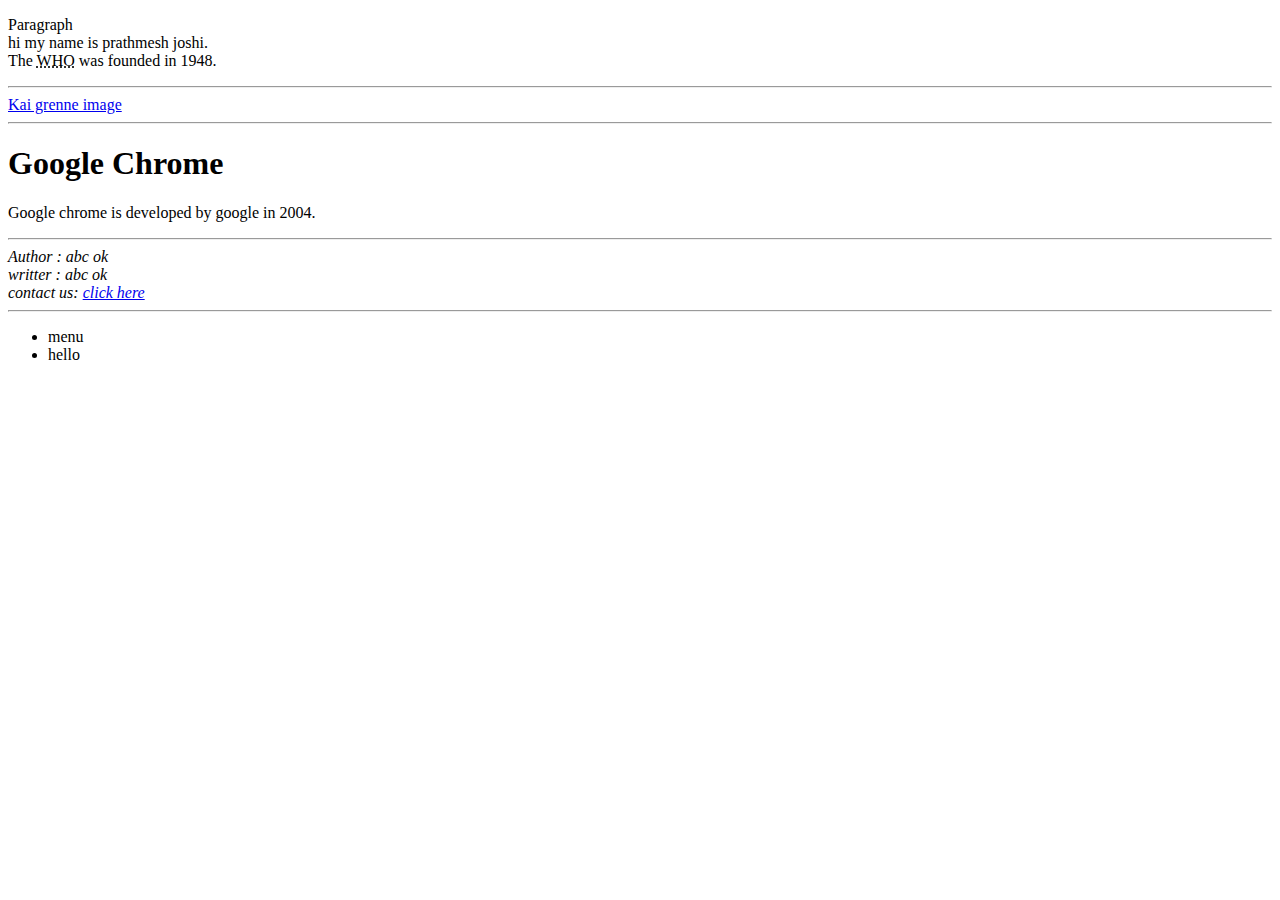
<file: abc.html>
<!DOCTYPE html>
<html>
    <head><title>practise</title></head>
    <body>
        <!--this is comment tags-->
        <p>
            Paragraph<br/>
            hi my name is prathmesh joshi. <br>
            The <abbr title="world health organization">WHO</abbr> was founded in 1948.

        </p>
        <hr>


        <a href="C:\Users\lenovo\Desktop\project\project1\kai.jpg">Kai grenne image</a> <br>
<hr>
       <section>
           <article> 
               <h1>Google Chrome</h1>
               <p>Google chrome is developed by google in 2004.</p>
<hr>
               <address>
                   Author : abc ok <br>
                   writter : abc ok <br>
                   contact us: <a href="mailto:abcok@gmail.com.com"> click here</a>
               </address>
           </article>
           <hr>
            <nav>
                <ul style="align-content: center;">
                    <li>menu</li>
                    <li>hello</li>
                </ul>
            </nav>
       </section>
        
        
    </body>
</html>
</file>
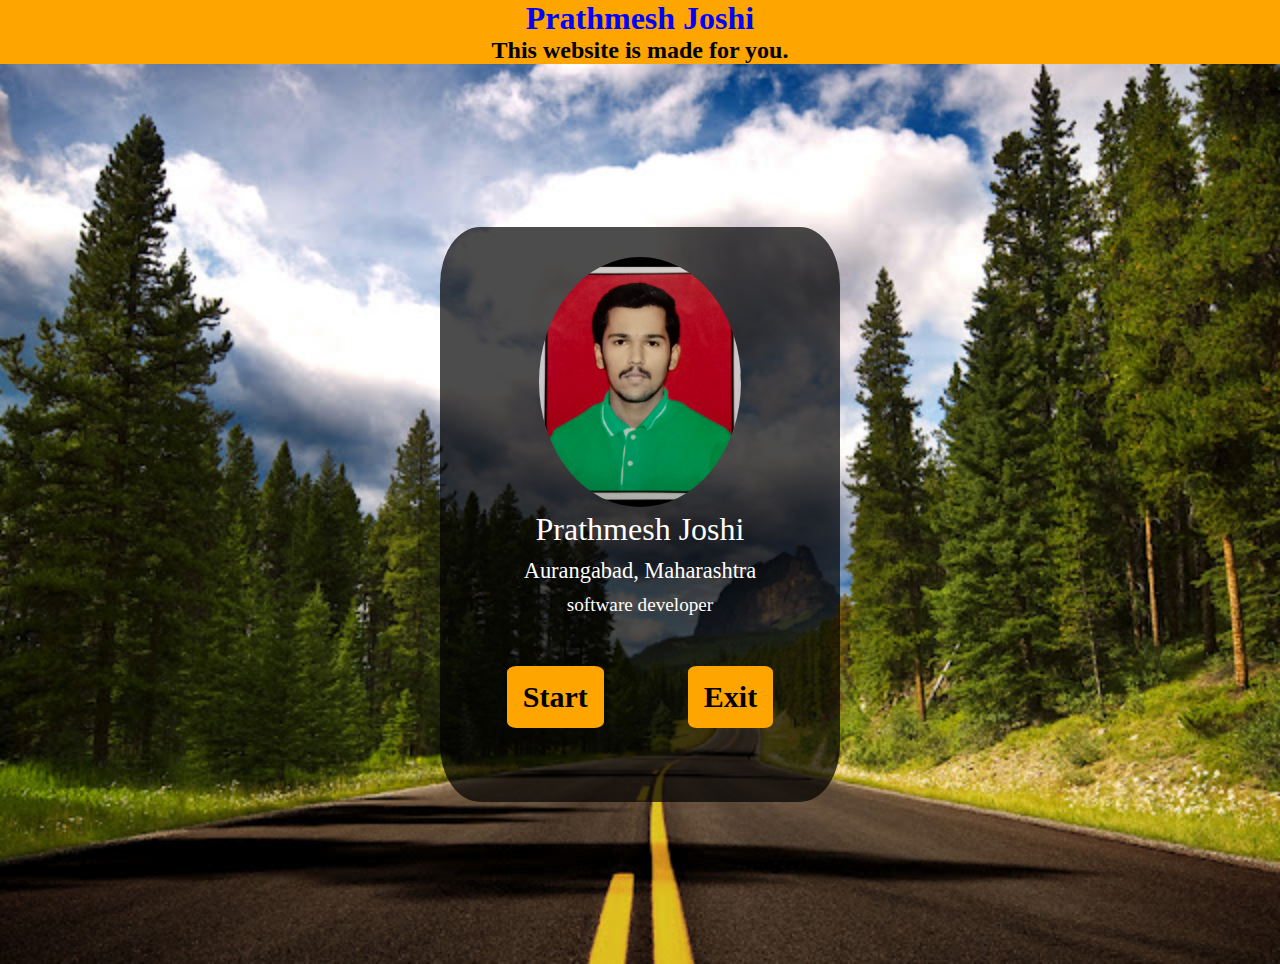
<file: myone.html>
<!DOCTYPE html>
<!DOCTYPE html>
<html lang="en">
<head>
    <meta charset="UTF-8">
    <meta name="viewport" content="width=device-width, initial-scale=1.0">
    <link rel="stylesheet" href="https://www.w3schools.com/lib/w3.css">
    <meta http-equiv="X-UA-Compatible" content="ie=edge">
    <title>Myone</title>
    <link rel="stylesheet" href="style.css">
</head>
<body>
        <div class="header">
                <header>
                    <h1 style="color: blue;">Prathmesh Joshi</h1>
                    <h2>This website is made for you.</h2>
                  <!--  <style>
                    header { background-color: orange;}
                    h1 {color: blue;text-align: center;}
                    h2 {color: black;text-align: center;}
                    </style> -->
                </header>
            </div>
    <div class="backimg">
        <div class="profimg">
            <img src="pa1.JPG">
            <div class="para">
                <h2>Prathmesh Joshi</h2>
                <h3>Aurangabad, Maharashtra</h3>
                <p>software developer</p>
            </div>
            <nav>
                <a href="index.html">Start</a>
                <a href="page2.html">Exit</a>
            </nav>

        </div>

    </div>
    
    
</body>
</html>
</file>
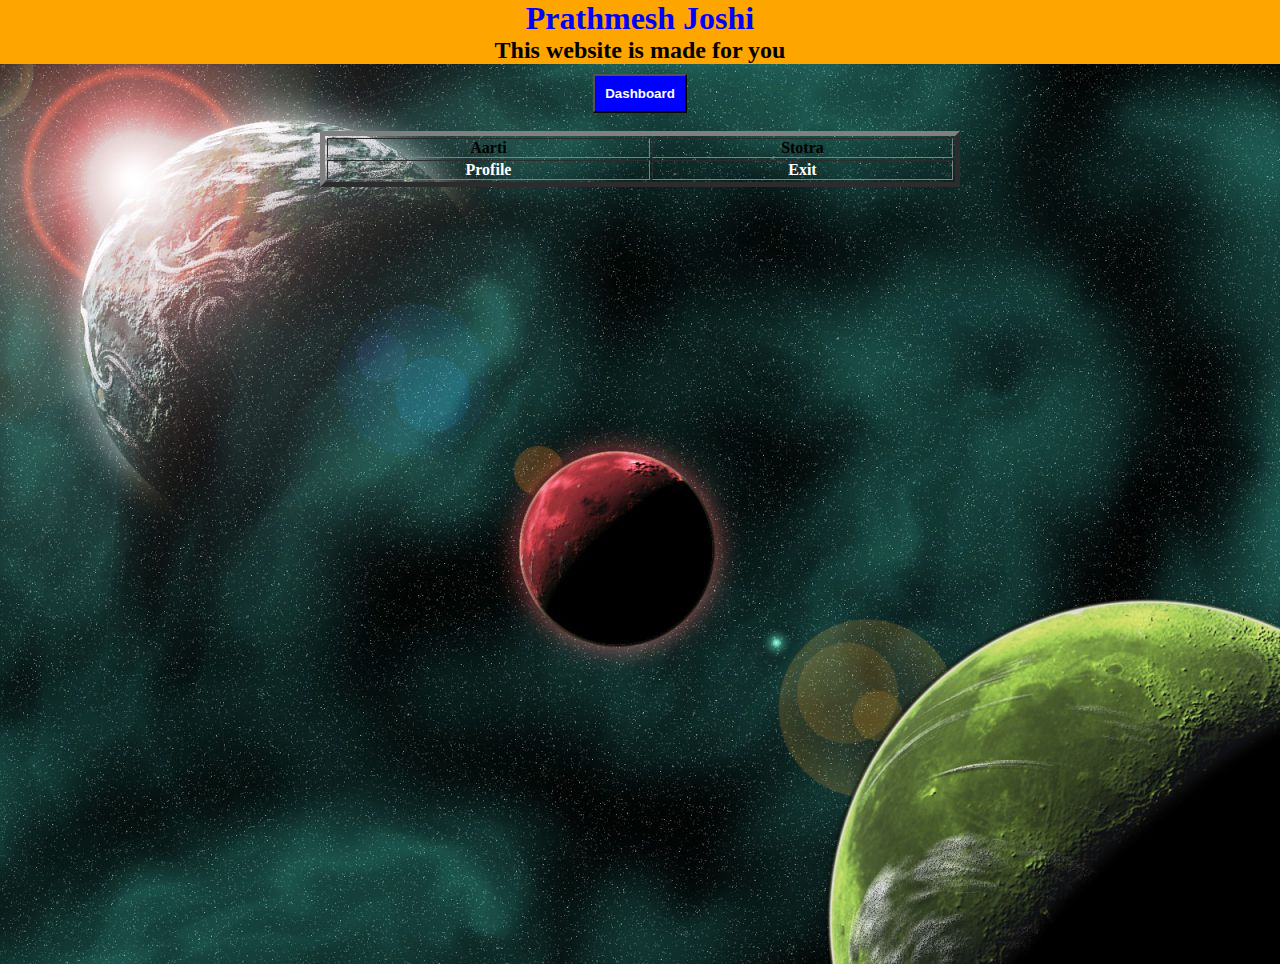
<file: page2.html>
<!DOCTYPE html>
<!DOCTYPE html>
<html lang="en">
<head>
    <meta charset="UTF-8">
    <meta name="viewport" content="width=device-width, initial-scale=1.0">
    <link rel="stylesheet" href="https://www.w3schools.com/lib/w3.css">
    <meta http-equiv="X-UA-Compatible" content="ie=edge">
    <title>page2</title>
    <link rel="stylesheet" href="style.css">
</head>
<body>
    <div class="header">
        <h1 style="color: blue;">Prathmesh Joshi</h1>
        <h2>This website is made for you</h2>
    </div>
    <div class="backimg1">
        <div class="tab">
            <button style="background-color: blue;color: white; text-align: center;
             padding: 10px; "><b>Dashboard</b></button>
        </div>
        <br>
        <center>
            <table border="5" width="50%" height=50%>
                <tr>
                    <th>Aarti</th>
                    <th>Stotra</th>
                </tr>
                <tr>
                    <th><a href="myone.html" style="color: white; text-decoration: none;">Profile</a></th>
                    <th><a href="myone.html" style="color: white; text-decoration: none;">Exit</a></th>
                </tr>
            </table>
        </center>

    </div>
    
</body>
</html>
</file>
<file: style.css>
* {
    margin: 0;
    padding: 0;
}
.header {
    background-color: orange;
    text-align: center;
}
.backimg {
    width: 100%;
    height: 100vh;
    background-image: url(pic1.jpg);
    background-size: cover;
    display: flex;
    align-items: center;
    justify-content: center;
    text-align: center;
    color: white;
}
.backimg a{
    display: inline-block;
    margin: 40px ;
    color: black;
    font-weight: 800;
    background-color: orange;
    font-size: 30px;
    border-radius: 10%;
    overflow: hidden;
    text-align: center;
    padding: 14px 16px;
    text-decoration: none;
}
.profimg {
    width: 400px;
    background-color: rgba(0,0,0,0.7);
    padding: 30px 0;
    border-radius: 10%;
}
img {
    height: 250px;
    border-radius: 90%;
}
.para h2{
    font-size: 2em;
    font-weight: 500;
    margin-bottom: 10px;
}
.para h3{
    font-size: 1.4em;
    font-weight: 500;
    margin-bottom: 10px;
}
.para p{
    font-size: 1.2em;
    font-weight: 500;
    margin-bottom: 10px;
}
.backimg1 {
    background-image: url(pa2img.jpg);
    background-size: cover;
    width: 100%;
    height: 100vh;
    margin: 0;
    padding: 0;
    align-items: center;
    justify-content: center;
    text-align: center;
}
.tab  {
    /*overflow: hidden;
    padding-left: 48%;
    padding-right: 50%;
    padding-top: 10px;
    font-size: 30px;*/
    padding-top: 10px;
    
}
.content {
    
}
</file>
